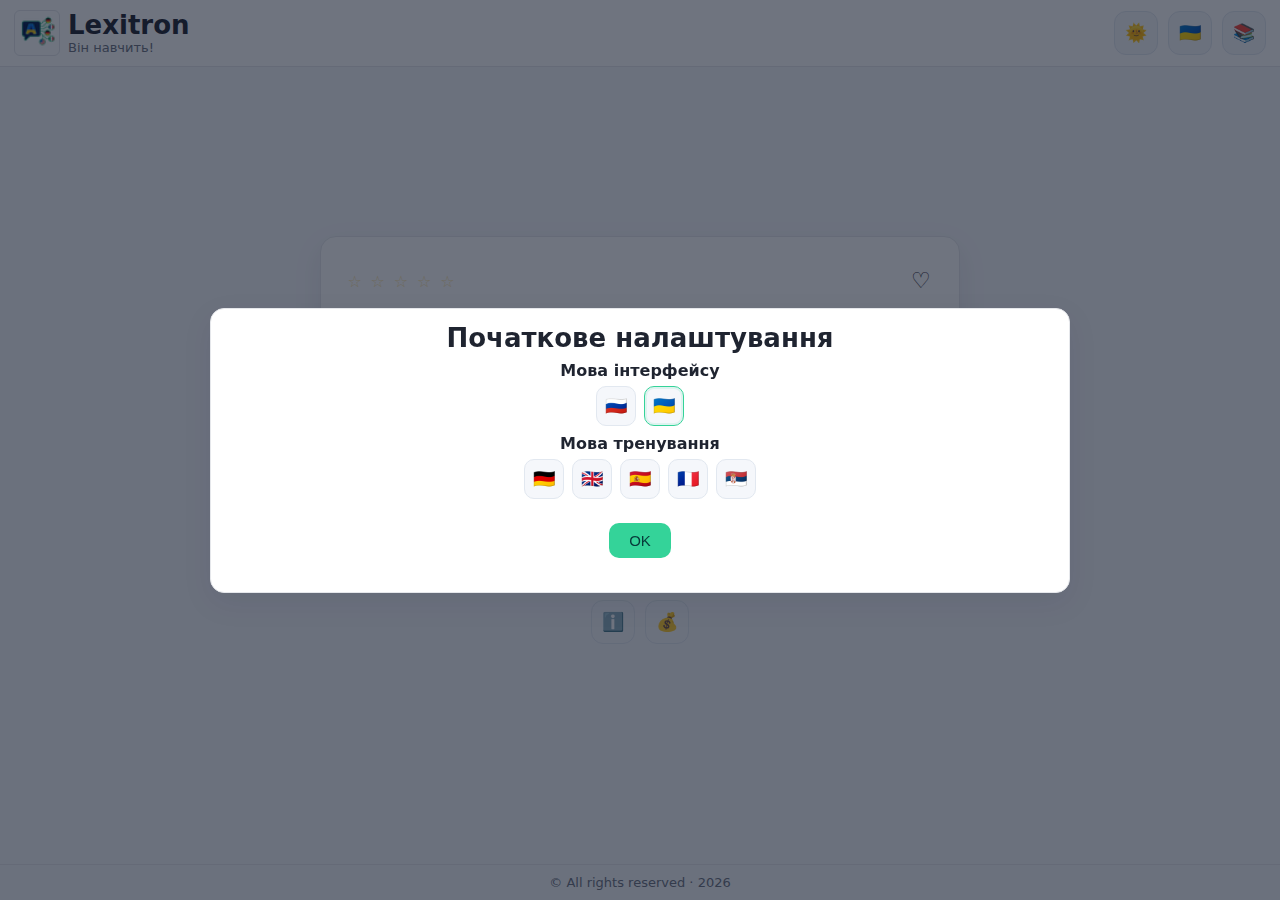
<file: index.html>
<!DOCTYPE html>
<!--
  =====================================================================
  index.html — Lexitron
  Version: 1.6.1
  Date: 2025-09-21

  Purpose:
    - Entry point for the Lexitron web app
    - Stable DOM ids expected by JS modules
    - Sections documented with clear comment dividers
  =====================================================================
-->

<html lang="uk">
<head>
  <meta http-equiv="Cache-Control" content="no-cache, no-store, must-revalidate">
  <meta http-equiv="Pragma" content="no-cache">
  <meta http-equiv="Expires" content="0">
  <meta charset="UTF-8">
  <meta name="viewport" content="width=device-width, initial-scale=1.0">
  <title>LEXITRON</title>

<link rel="apple-touch-icon" sizes="180x180" href="./apple-touch-icon-180x180.png?v=1.6.1">
<link rel="apple-touch-icon" sizes="152x152" href="./apple-touch-icon-152x152.png?v=1.6.1">
<link rel="apple-touch-icon" sizes="120x120" href="./apple-touch-icon-120x120.png?v=1.6.1">
<link rel="apple-touch-icon" sizes="76x76" href="./apple-touch-icon-76x76.png?v=1.6.1">
<link rel="icon" type="image/png" sizes="192x192" href="./android-chrome-192x192.png?v=1.6.1">
<link rel="icon" type="image/png" sizes="512x512" href="./favicon-512x512.png?v=1.6.1">
<link rel="icon" type="image/png" sizes="256x256" href="./favicon-256x256.png?v=1.6.1">
<link rel="icon" type="image/png" sizes="192x192" href="./favicon-192x192.png?v=1.6.1">
<link rel="icon" type="image/png" sizes="128x128" href="./favicon-128x128.png?v=1.6.1">
<link rel="icon" type="image/png" sizes="96x96" href="./favicon-96x96.png?v=1.6.1">
<link rel="icon" type="image/png" sizes="64x64" href="./favicon-64x64.png?v=1.6.1">
<link rel="icon" type="image/png" sizes="48x48" href="./favicon-48x48.png?v=1.6.1">
<link rel="icon" type="image/png" sizes="16x16" href="./favicon-16x16.png?v=1.6.1">
<link rel="icon" type="image/png" sizes="512x512" href="./logo_512.png?v=1.6.1">
<link rel="icon" type="image/png" sizes="128x128" href="./logo_128.png?v=1.6.1">
<link rel="icon" type="image/png" sizes="32x32" href="./logo_32.png?v=1.6.1">
<link rel="icon" type="image/png" sizes="32x32" href="./favicon-32x32.png?v=1.6.1">
<link rel="icon" href="./favicon.ico?v=1.6.1" type="image/x-icon"> 
<link rel="icon" sizes="512x512" href="./android-chrome-512x512.png?v=1.6.1">
<link rel="manifest" href="./site.webmanifest?v=1.6.1">

  <meta name="mobile-web-app-capable" content="yes">
  <meta name="apple-mobile-web-app-status-bar-style" content="black-translucent">
  <meta name="apple-mobile-web-app-title" content="LEXITRON">

<link rel="stylesheet" href="./style.css?v=1.6.3-1758932002">

  
  
  <!-- ============================ SOCIAL PREVIEW ============================ -->
  <meta property="og:type" content="website">
  <meta property="og:title" content="LEXITRON · учите слова легко">
  <meta property="og:description" content="Карточки, быстрые сессии, Избранное и статистика прогресса. Учите новые слова каждый день без рекламы и подписки.">
  <meta property="og:image" content="./og-image.png?v=1.6.1">
  <meta property="og:image:type" content="image/png">
  <meta property="og:image:width" content="1200">
  <meta property="og:image:height" content="630">

  <meta name="twitter:card" content="summary_large_image">
  <meta name="twitter:title" content="LEXITRON · учите слова легко">
  <meta name="twitter:description" content="Карточки, быстрые сессии, Избранное и статистика прогресса. Учите новые слова каждый день без рекламы и подписки.">
  <meta name="twitter:image" content="./og-image.png?v=1.6.1">

<style id="modal-inline-fix-1.6.3-1758932002">
/* Critical inline for iOS cache issues — v1.6.3-1758932002 */
.modal .modalHeader{display:flex!important;align-items:center!important;justify-content:space-between!important;padding:14px 16px!important;border-bottom:1px solid rgba(255,255,255,.08)!important}
.modal .modalHeader .modalTitle{margin:0!important;font-size:20px!important;font-weight:700!important;line-height:1.2!important}
.modal .iconBtn.small{width:32px!important;height:32px!important;display:inline-flex!important;align-items:center!important;justify-content:center!important;font-size:18px!important;border-radius:8px!important;background:transparent!important;border:1px solid rgba(255,255,255,.08)!important;opacity:.9!important}
#modal .modalBody{padding-bottom:20px!important}
#modal .dictList{padding-bottom:14px!important}
#modal .dictList > *:last-child{margin-bottom:8px!important}
</style>

</head>
<body>

<header>
    <div class="brand">
      <img class="logo-mark"
           src="./logo_32.png?v=1.6.1"
           srcset="./logo_64.png?v=1.6.1 2x, ./logo_128.png?v=1.6.1 4x, ./logo_256.png?v=1.6.1 8x"
           alt="LEXITRON" width="28" height="28"
           decoding="async" loading="eager"/>
      <div class="title-wrap">
        <h1 id="title">Lexitron <span class="ver" id="appVer"></span></h1>
        <div class="tagline" id="tagline">Він навчить!</div>
      </div>
    </div>
    <div class="controls">
      <button id="themeToggleBtn" class="iconBtn" title="Theme" aria-label="Theme">🌞</button>
      <button id="langToggleBtn"  class="iconBtn" title="Language" aria-label="Language">🇺🇦</button>
      <button id="dictsBtn"       class="iconBtn gear" title="Словники" aria-label="Словники">📚</button>
    </div>
  </header>

<div id="dictActiveTitle" class="dictActiveTitle" aria-live="polite"></div>
  <div id="setsBar" class="setsBar" aria-label="Sets"></div>
  <div id="setStats" class="setStats statsBar" aria-live="polite"></div>

<main>
    <section class="card">
      <div class="topRow">
        <div class="stars" id="stars"></div>
        <button id="favBtn" class="heart" title="Обране" aria-label="Додати в обране">♡</button>
      </div>

      <div class="word" id="wordText">—</div>
      <div class="hint" id="hintText">—</div>

      <div class="options" id="optionsRow"></div>

      <div class="statsBar" id="statsBar">
        Всього слів: 0 / Вивчено: 0 / Помилок: 0
      </div>
    </section>
  
    <div class="extraActions" aria-label="Extra actions">
      <button id="btnInfo" class="iconBtn" title="Інструкція" aria-label="Інструкція">ℹ️</button>

      
      <a id="btnDonate"
         class="iconBtn"
         title="Donate"
         aria-label="Donate"
         href="https://www.paypal.com/donate/?hosted_button_id=RE266F9LTU7F2"
         target="_blank"
         rel="noopener">
         💰
      </a>
      
    </div>

    <!-- Info modal with footer OK in same style as Dicts modal -->
    <div id="infoModal" class="modal hidden" role="dialog" aria-modal="true" aria-labelledby="infoTitle">
      <div class="modalFrame">
        <div class="modalHeader">
          <div class="modalTitle" id="infoTitle">Info</div>
          <button class="iconBtn small" id="infoClose" aria-label="Close">✖️</button>
        </div>
        <div class="modalBody">
          <div id="infoContent" class="infoContent"></div>
        </div>
        <div class="modalActions" style="text-align:center">
          <button id="infoOk" class="primary">OK</button>
        </div>
      </div>
    </div>
  
  <div id="motivation" class="motivation"></div>
</main>

<footer>
    <div class="copyright">© All rights reserved · <span id="copyYear"></span></div>
  </footer>

  <!-- Dicts modal -->
  <div id="modal" class="modal hidden" role="dialog" aria-modal="true" aria-labelledby="modalTitle">
  <div class="backdrop" id="backdrop"></div>
  <div class="dialog">
    <!-- Шапка -->
    <div class="modalHeader">
      <h2 class="modalTitle" id="modalTitle">Словари</h2>
      <button id="modalClose" class="iconBtn small" aria-label="Close">✖️</button>
    </div>

    <!-- Тело -->
    <div class="modalBody">
      <div id="langFlags" class="flagsRow" style="display:flex;gap:8px;align-items:center;justify-content:center;margin:8px 6px 10px;"></div>
      <div class="field">
        <div class="dictList" id="dictList"></div>
      </div>
    </div>

    <!-- Футер -->
    <div class="modalActions" style="text-align:center">
      <button id="okBtn" class="primary">OK</button>
    </div>
  </div>
</div>

<script src="i18n.js?v=1.6.1"></script>
<script src="./i18n.startBtn.patch.js?v=1.6.2"></script>
<script src="dicts.js?v=1.6.3-1758932002"></script>

  
  <script src="deck.de.js?v=1.6.1"></script>
  <script src="deck.sr.js?v=1.6.1"></script>
  <script src="deck.en.js?v=1.6.1"></script>
  <script src="deck.fr.js?v=1.6.1"></script>
  <script src="deck.es.js?v=1.6.1"></script>

<script src="app.core.js?v=1.6.1"></script>
<script src="app.decks.js?v=1.6.1"></script>
<script src="theme.js?v=1.6.1"></script>
<script src="app.trainer.js?v=1.6.1"></script>
<script src="app.mistakes.js?v=1.6.1"></script>
<script src="app.favorites.js?v=1.6.1"></script>
<script src="app.ui.view.js?v=1.6.3-1758932002"></script>
<script src="ui.options.safe.js?v=1.6.1"></script>
<script src="app.addon.sets.js?v=1.6.1"></script>
<script src="app.addon.penalties.js?v=1.6.1"></script>
<script src="ui.setup.modal.js?v=1.6.3-1758932002"></script>
<script src="lang-flag.fix.js?v=1.6.1"></script>
<script src="startup.manager.js?v=1.6.1"></script>
<script src="app.addon.startup.js?v=1.6.1"></script>
<!-- Medium + Half-Star pack v1.6.1 -->
<script src="trainer.medium.patch.js?v=1.6.1"></script>
<script src="mistakes.thresholds.patch.js?v=1.6.1"></script>
<script src="stars.half.visual.patch.js?v=1.6.1"></script>

<script src="ui.bus.js?v=1.6.1"></script>
<script src="ui.state.js?v=1.6.1"></script>
<script src="ui.sets.js?v=1.6.1"></script>
<script src="ui.progress.scope.js?v=1.6.1"></script>
<script src="ui.stats.core.js?v=1.6.1"></script>
<script src="ui.lifecycle.js?v=1.6.1"></script>
<script src="ui.sets.done.js?v=1.6.1"></script>
<script src="ui.fix.js?v=1.6.1"></script>


  <!-- --------------------------  К О Н Е Ц  --------------------------- -->
</body>
</html>
</file>
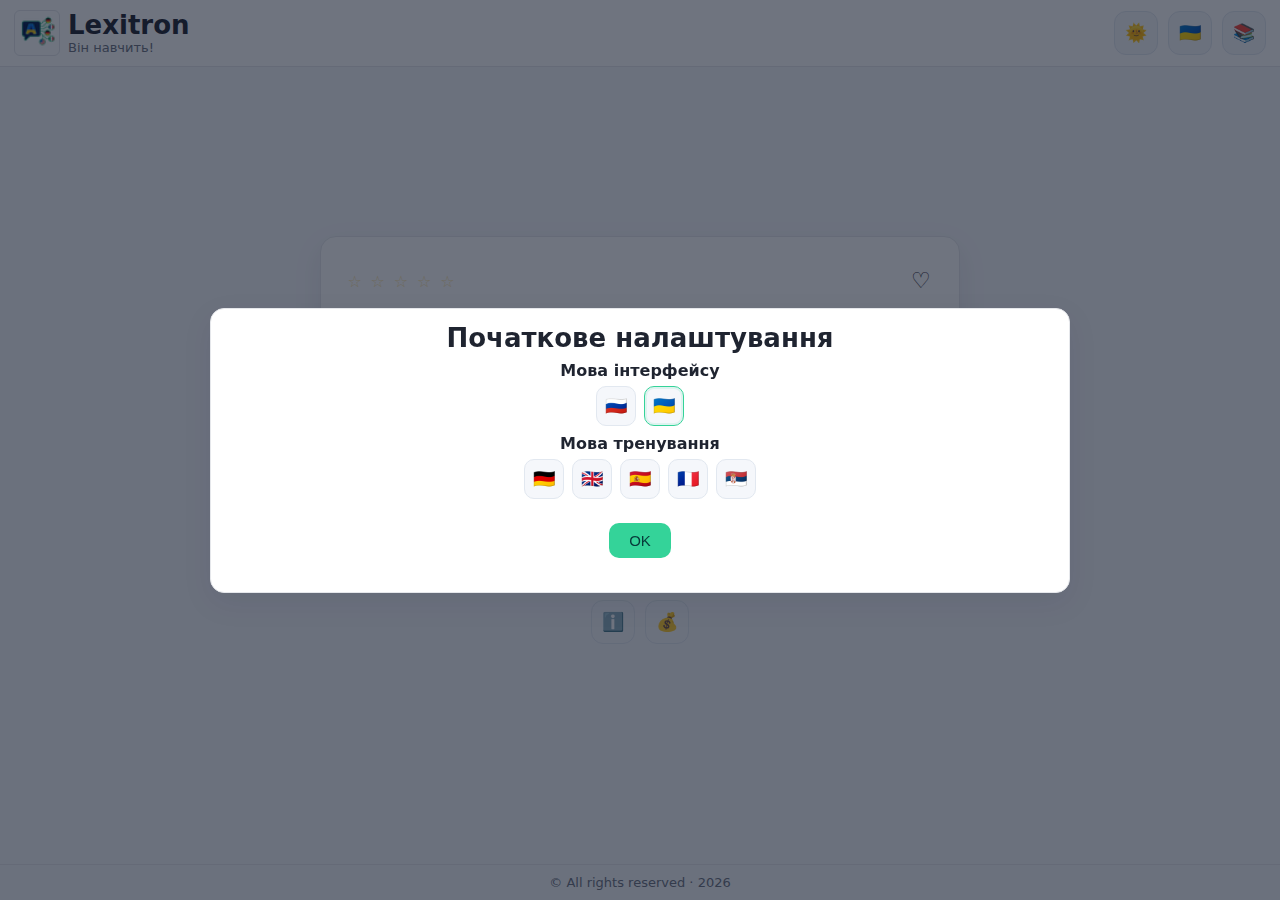
<file: _index.html>
<!DOCTYPE html>
<!--
  =====================================================================
  index.html — Lexitron
  Version: 1.6.1
  Date: 2025-09-21

  Purpose:
    - Entry point for the Lexitron web app
    - Stable DOM ids expected by JS modules
    - Sections documented with clear comment dividers
  =====================================================================
-->

<html lang="uk">
<head>
  <meta charset="UTF-8">
  <meta name="viewport" content="width=device-width, initial-scale=1.0">
  <title>LEXITRON</title>

<link rel="apple-touch-icon" sizes="180x180" href="./apple-touch-icon-180x180.png?v=1.6.1">
  <link rel="apple-touch-icon" sizes="152x152" href="./apple-touch-icon-152x152.png?v=1.6.1">
  <link rel="apple-touch-icon" sizes="120x120" href="./apple-touch-icon-120x120.png?v=1.6.1">
  <link rel="apple-touch-icon" sizes="76x76" href="./apple-touch-icon-76x76.png?v=1.6.1">

                  <link rel="icon" type="image/png" sizes="192x192" href="./android-chrome-192x192.png?v=1.6.1">
<link rel="icon" type="image/png" sizes="512x512" href="./favicon-512x512.png?v=1.6.1">
<link rel="icon" type="image/png" sizes="256x256" href="./favicon-256x256.png?v=1.6.1">
<link rel="icon" type="image/png" sizes="192x192" href="./favicon-192x192.png?v=1.6.1">
<link rel="icon" type="image/png" sizes="128x128" href="./favicon-128x128.png?v=1.6.1">
<link rel="icon" type="image/png" sizes="96x96" href="./favicon-96x96.png?v=1.6.1">
<link rel="icon" type="image/png" sizes="64x64" href="./favicon-64x64.png?v=1.6.1">
<link rel="icon" type="image/png" sizes="48x48" href="./favicon-48x48.png?v=1.6.1">
<link rel="icon" type="image/png" sizes="16x16" href="./favicon-16x16.png?v=1.6.1">
<link rel="icon" type="image/png" sizes="512x512" href="./logo_512.png?v=1.6.1">
<link rel="icon" type="image/png" sizes="128x128" href="./logo_128.png?v=1.6.1">
<link rel="icon" type="image/png" sizes="32x32" href="./logo_32.png?v=1.6.1">
<link rel="icon" type="image/png" sizes="32x32" href="./favicon-32x32.png?v=1.6.1">
<link rel="icon" href="./favicon.ico?v=1.6.1" type="image/x-icon"> 
<link rel="icon" sizes="512x512" href="./android-chrome-512x512.png?v=1.6.1">
<link rel="manifest" href="./site.webmanifest?v=1.6.1">

  <meta name="mobile-web-app-capable" content="yes">
  <meta name="apple-mobile-web-app-status-bar-style" content="black-translucent">
  <meta name="apple-mobile-web-app-title" content="LEXITRON">

<link rel="stylesheet" href="./style.css?v=1.6.1">

  
  
  <!-- ============================ SOCIAL PREVIEW ============================ -->
  <meta property="og:type" content="website">
  <meta property="og:title" content="LEXITRON · учите слова легко">
  <meta property="og:description" content="Карточки, быстрые сессии, Избранное и статистика прогресса. Учите новые слова каждый день без рекламы и подписки.">
  <meta property="og:image" content="./og-image.png?v=1.6.1">
  <meta property="og:image:type" content="image/png">
  <meta property="og:image:width" content="1200">
  <meta property="og:image:height" content="630">

  <meta name="twitter:card" content="summary_large_image">
  <meta name="twitter:title" content="LEXITRON · учите слова легко">
  <meta name="twitter:description" content="Карточки, быстрые сессии, Избранное и статистика прогресса. Учите новые слова каждый день без рекламы и подписки.">
  <meta name="twitter:image" content="./og-image.png?v=1.6.1">
</head>
<body>

<header>
    <div class="brand">
      <img class="logo-mark"
           src="./logo_32.png?v=1.6.1"
           srcset="./logo_64.png?v=1.6.1 2x, ./logo_128.png?v=1.6.1 4x, ./logo_256.png?v=1.6.1 8x"
           alt="LEXITRON" width="28" height="28"
           decoding="async" loading="eager"/>
      <div class="title-wrap">
        <h1 id="title">Lexitron <span class="ver" id="appVer"></span></h1>
        <div class="tagline" id="tagline">Він навчить!</div>
      </div>
    </div>
    <div class="controls">
      <button id="themeToggleBtn" class="iconBtn" title="Theme" aria-label="Theme">🌞</button>
      <button id="langToggleBtn"  class="iconBtn" title="Language" aria-label="Language">🇺🇦</button>
      <button id="dictsBtn"       class="iconBtn gear" title="Словники" aria-label="Словники">📚</button>
    </div>
  </header>

<div id="dictActiveTitle" class="dictActiveTitle" aria-live="polite"></div>
  <div id="setsBar" class="setsBar" aria-label="Sets"></div>
  <div id="setStats" class="setStats statsBar" aria-live="polite"></div>

<main>
    <section class="card">
      <div class="topRow">
        <div class="stars" id="stars"></div>
        <button id="favBtn" class="heart" title="Обране" aria-label="Додати в обране">♡</button>
      </div>

      <div class="word" id="wordText">—</div>
      <div class="hint" id="hintText">—</div>

      <div class="options" id="optionsRow"></div>

      <div class="statsBar" id="statsBar">
        Всього слів: 0 / Вивчено: 0 / Помилок: 0
      </div>
    </section>
  
    <div class="extraActions" aria-label="Extra actions">
      <button id="btnInfo" class="iconBtn" title="Info" aria-label="Info">ℹ️</button>

      
      <a id="btnDonate"
         class="iconBtn"
         title="Donate"
         aria-label="Donate"
         href="https://www.paypal.com/donate/?hosted_button_id=RE266F9LTU7F2"
         target="_blank"
         rel="noopener">
         💰
      </a>
      
    </div>

<div id="infoModal" class="modal hidden" role="dialog" aria-modal="true" aria-labelledby="infoTitle">
      <div class="modalFrame">
        <div class="modalHeader">
          <div class="modalTitle" id="infoTitle">Info</div>
          <button class="iconBtn small" id="infoClose" aria-label="Close">✖️</button>
        </div>
        <div class="modalBody">
          <div id="infoContent" class="infoContent"></div>
        </div>
      </div>
    </div>
  
  <div id="motivation" class="motivation"></div>
</main>

<footer>
    <div class="copyright">© All rights reserved · <span id="copyYear"></span></div>
  </footer>

<div id="modal" class="modal hidden" role="dialog" aria-modal="true" aria-labelledby="modalTitle">
    <div class="backdrop" id="backdrop"></div>
    <div class="dialog">
      <h2 id="modalTitle">Словники</h2>
      <div id="langFlags" class="flagsRow" style="display:flex;gap:8px;align-items:center;justify-content:center;margin:8px 6px 10px;"></div>
      <div class="field">
        <div class="dictList" id="dictList"></div>
      </div>
      <div class="modalActions">
        <button id="okBtn" class="primary">OK</button>
      </div>
    </div>
  </div>

<script src="i18n.js?v=1.6.1"></script>
  <script src="dicts.js?v=1.6.1"></script>

  
  <script src="deck.de.js?v=1.6.1"></script>
  <script src="deck.sr.js?v=1.6.1"></script>
  <script src="deck.en.js?v=1.6.1"></script>
  <script src="deck.fr.js?v=1.6.1"></script>
  <script src="deck.es.js?v=1.6.1"></script>

<script src="app.core.js?v=1.6.1"></script>
<script src="app.decks.js?v=1.6.1"></script>
<script src="theme.js?v=1.6.1"></script>
<script src="app.trainer.js?v=1.6.1"></script>
<script src="app.mistakes.js?v=1.6.1"></script>
<script src="app.favorites.js?v=1.6.1"></script>
<script src="app.ui.view.js?v=1.6.1"></script>
<script src="ui.options.safe.js?v=1.6.1"></script>
<script src="app.addon.sets.js?v=1.6.1"></script>
<script src="app.addon.penalties.js?v=1.6.1"></script>
<script src="ui.setup.modal.js?v=1.6.1"></script>
<script src="lang-flag.fix.js?v=1.6.1"></script>
<script src="startup.manager.js?v=1.6.1"></script>
<script src="app.addon.startup.js?v=1.6.1"></script>
<!-- Medium + Half-Star pack v1.6.1 -->
<script src="trainer.medium.patch.js?v=1.6.1"></script>
<script src="mistakes.thresholds.patch.js?v=1.6.1"></script>
<script src="stars.half.visual.patch.js?v=1.6.1"></script>
</div>

<script src="ui.bus.js?v=1.6.1"></script>
<script src="ui.state.js?v=1.6.1"></script>
<script src="ui.sets.js?v=1.6.1"></script>
<script src="ui.progress.scope.js?v=1.6.1"></script>
<script src="ui.stats.core.js?v=1.6.1"></script>
<script src="ui.lifecycle.js?v=1.6.1"></script>
<script src="ui.sets.done.js?v=1.6.1"></script>
<script src="ui.fix.js?v=1.6.1"></script>


  <!-- --------------------------  К О Н Е Ц  --------------------------- -->
</body>
</html>
</file>
<file: style.css>
/*!
 * style.css — Lexitron styles
 * Version: 1.5.0
 * Date: 2025-09-22
 *
 * Purpose:
 *  - Core layout and theme variables
 *  - Header, sets bar, card, options, modals, footer
 *  - Responsive tweaks
 *
 * NOTE: Section dividers were inserted automatically at rule boundaries only.
 *       No CSS declarations were modified.
 */
/* ─────────────────────────────────────────────────────────────────────────── */
/* Тема (переменные) */

/* ============================== THEME VARIABLES / ROOT =============================== */
:root{
  --bg:#f6f7fb; --card:#fff; --text:#1f2430; --muted:#6b7280;
  --green:#16a34a; --red:#dc2626; --border:#e5e7eb; --shadow:0 10px 30px rgba(16,24,40,.08);
  --mint:#34d399; --mint-strong:#10b981; --mint-weak:#d1fae5;
  --overlay:rgba(15,23,42,.6);
  /* Инструментальные токены */
  --tool-bg:#f5f7fb; --tool-border:#e2e8f0; --tool-fg:#0f172a;
  --idk-fg:#0f172a; --idk-border:#cbd5e1; --idk-bg:transparent;
  --focus-ring:#22c55e40;
}
/* Тёмная тема — у нас в проекте используется [data-theme="dark"] */
[data-theme="dark"]{
  --bg:#0b1020; --card:#0f172a; --text:#e5e7eb; --muted:#9ca3af;
  --green:#22c55e; --red:#ef4444; --border:#1f2937; --shadow:0 10px 30px rgba(0,0,0,.4);
  --mint:#34d399; --mint-strong:#10b981; --mint-weak:#0b3b2f;
  --overlay:rgba(2,6,23,.7);
  --tool-bg:#0f172a; --tool-border:#1f2937; --tool-fg:#e5e7eb;
  --idk-fg:#e5e7eb; --idk-border:#334155; --idk-bg:transparent;
  --focus-ring:#22c55e55;
}

/* База */
*{box-sizing:border-box}
html,body{height:100%}

/* ============================== BODY / GLOBAL =============================== */
body{
  margin:0; font-family:system-ui,-apple-system,Segoe UI,Roboto,Arial,sans-serif;
  background:var(--bg); color:var(--text);
  display:flex; flex-direction:column;
}

/* Header */

/* ============================== HEADER =============================== */
header{
  padding:10px 14px;
  display:flex; align-items:center; justify-content:space-between; gap:10px; flex-wrap:nowrap;
  background:var(--card); border-bottom:1px solid var(--border);
}
header .brand{ display:flex; align-items:center; gap:8px; }
.brand h1{font-size:26px;margin:0;font-weight:800}
.brand .tagline{font-size:13px;color:var(--muted)}
.ver{font-size:12px;color:var(--muted);margin-left:6px}

.iconBtn{
  width:44px;height:44px;padding:0;border-radius:12px;
  display:flex;align-items:center;justify-content:center;font-size:18px;line-height:1;
  border:1px solid var(--tool-border);background:var(--tool-bg);color:var(--tool-fg);
  cursor:pointer;transition:transform .12s ease, background .2s ease, border-color .2s ease, color .2s ease;
}
.iconBtn:hover{ filter:brightness(1.06); }
.iconBtn:active{ transform:scale(0.95); }
.iconBtn:focus-visible{ outline:none; box-shadow:0 0 0 2px var(--focus-ring); }

/* Лого */
header .logo-mark{
  width:46px;height:46px;border-radius:6px;background:var(--card);border:1px solid var(--border);
  padding:2px;object-fit:contain;pointer-events:none;
}
header .title-wrap{ display:flex; flex-direction:column; line-height:1.1; }
header .title-wrap h1{ margin:0; }
header .title-wrap .tagline{ margin-top:2px; }
header .controls{ position:relative; z-index:1; display:flex; gap:10px; align-items:center; }

/* Main Card */
main{flex:1;display:grid;place-items:center;padding:14px}

/* ============================== CARD / TRAINER CORE =============================== */
.card{
  width: 640px; max-width: 94vw;
  background:var(--card);
  border:1px solid var(--border);
  border-radius:16px;
  padding:24px;
  box-shadow:var(--shadow);
  text-align:center;
}

.topRow{
  display:flex; align-items:center; justify-content:space-between;
  min-height:40px; margin-bottom:4px;
}
.stars{display:flex; gap:6px; align-items:center}
.starIcon{font-size:22px;color:#cbd5e1}
.starIcon.filled{color:#fbbf24}

.heart{
  font-size:22px; background:none; border:none; cursor:pointer;
  transition:transform .2s ease; color:inherit; line-height:1;
  width:22px; height:22px; display:flex; align-items:center; justify-content:center;
}
.heart:active{transform:scale(0.9)}

/* ============================== WORD BLOCK =============================== */

.word{font-size:36px; font-weight:800; margin:6px 0 2px; line-height:1.15}
.hint{color:var(--muted); margin-bottom:12px; font-size:14px}

/* Sets bar — компактный, чувствительный к теме */

/* ============================== SETS BAR =============================== */
#setsBar{
  display:flex; flex-wrap:wrap; justify-content:center; align-items:center;
  gap:6px 8px; padding:6px 0 2px; margin:20px 0 6px;
}
#setsBar .setTile{
  min-width:36px; height:36px; padding:0 8px;
  border-radius:8px; border:1px solid var(--border);
  background:var(--card); color:var(--text);
  font-weight:700; font-size:13px; user-select:none; cursor:pointer;
  transition: transform .12s ease, background .12s ease, border-color .12s ease, color .12s ease;
}
#setsBar .setTile:hover{ transform: translateY(-1px); }
#setsBar .setTile:active{ transform:scale(0.97); }
#setsBar .setTile.active{ border-width:2px; border-color: var(--mint-strong); }
#setsBar .setTile.done{
  background: rgba(34,197,94,.18);
  border-color: rgba(34,197,94,.7);
  color: inherit;
}
@media (max-width:360px){
  #setsBar .setTile{ min-width:32px; height:32px; border-radius:7px; padding:0 6px; font-size:12px; }
}

/* Мотивация — между наборами и звёздами */
#motivationBox{
  text-align:center; font-size:15px; font-weight:700;
  margin:6px 0 10px; color: var(--text); opacity:.9; pointer-events:none;
}

/* Варианты и кнопки */

/* ============================== OPTIONS / ANSWERS =============================== */
.options{
  display:grid; grid-template-columns:1fr 1fr;
  gap:12px; justify-items:stretch; margin:14px 0 12px;
}
@media (max-width:420px){ .options{ grid-template-columns:1fr; } }

button{
  padding:0 14px; border-radius:14px; font-size:17px; cursor:pointer;
  transition:background .2s, transform .06s ease, filter .2s;
}

/* ============================== OPTION BUTTON =============================== */
.optionBtn{
  height:52px; border:none; color:#073b3a; background:var(--mint); font-weight:600; outline:none;
}
.optionBtn:focus{ outline:none; box-shadow:none; }
.optionBtn:active{ transform:scale(0.98); }
.optionBtn.correct{ background:var(--green); color:#fff; }
.optionBtn.wrong{ background:var(--red); color:#fff; }

/* "Не знаю" — по центру и без мигания фокуса */
.idkWrapper{ grid-column:1 / -1; display:flex; justify-content:center; margin-top:6px; }
button.ghost{
  background:var(--idk-bg); border:1px solid var(--border); color:var(--idk-fg);
  margin-top:6px; height:42px; padding:0 16px;
  border-radius:12px; font-size:15px; font-weight:600;
  display:flex; align-items:center; justify-content:center; box-shadow:none; will-change: transform, filter;
}
button.ghost:hover{ filter:brightness(1.06); }
button.ghost:focus, button.ghost:focus-visible{ outline:none; box-shadow:0 0 0 3px var(--focus-ring); }
[data-theme="dark"] button.ghost{ background:#111827; color:var(--text); border:1px solid #374151; box-shadow:none; }

/* Статистика */

/* ============================== BOTTOM STATS =============================== */
.statsBar{
  margin-top:8px; font-size:12px; color:var(--muted);
  border:1px solid var(--border); border-radius:10px; padding:6px 10px;
  display:inline-block; background:var(--card);
}

/* Модалка словарей */
.modal.hidden{display:none}

/* ============================== MODAL · GENERIC =============================== */
.modal{position:fixed; inset:0; display:grid; place-items:center; z-index:50}

/* ============================== MODAL · BACKDROP =============================== */
.backdrop{position:absolute; inset:0; background:var(--overlay)}

/* ============================== MODAL · DIALOG FRAME =============================== */
.dialog{
  position:relative; z-index:10; background:var(--card); border:1px solid var(--border); border-radius:14px;
  padding:14px; box-shadow:var(--shadow);
  width:min(860px,94vw); max-height:90vh; overflow:auto;
}
.dialog h2{ text-align:center; margin:0 0 8px; font-size:26px; }

/* Сетка списка словарей с фиксированной зоной действий */

/* ============================== DICT LIST =============================== */
.dictList{ display:flex; flex-direction:column; gap:6px; margin-top:6px; max-height:200px; overflow-y:auto; }
.dictRow{
  display:grid; grid-template-columns:22px 1fr 110px;
  align-items:center; gap:8px; padding:8px 10px;
  border:1px solid var(--border); border-radius:12px; background:var(--card);
}
.dictRow.active{ border-color:var(--mint); background:var(--mint-weak); box-shadow:0 0 0 2px rgba(52,211,153,.12) inset; }
.dictFlag{ font-size:16px; width:22px; text-align:center; }
.dictName{
  font-weight:600; font-size:15px;
  overflow:hidden; text-overflow:ellipsis; white-space:nowrap; text-align:left; cursor:pointer;
}
.dictActions{ display:flex; gap:6px; justify-content:flex-end; }
.iconOnly{
  width:30px; height:30px; border:1px solid var(--border); border-radius:10px; background:var(--card); cursor:pointer;
  display:flex; align-items:center; justify-content:center; font-size:15px; transition: filter .2s ease, transform .08s ease;
}
.iconOnly:hover{ filter:brightness(1.06); }
.iconOnly:active{ transform:scale(0.96); }

/* Кнопка OK в модалке */
.modalActions{ display:flex; justify-content:center; margin-top:10px; }
.modalActions .primary{
  padding:9px 20px; font-size:15px; border-radius:10px;
  background:var(--mint); border:none; color:#073b3a;
}
.modalActions .primary:hover{ background:var(--mint-strong); color:#fff; }

/* Footer */

/* ============================== FOOTER =============================== */
footer{
  padding:10px 14px; color:var(--muted);
  border-top:1px solid var(--border);
  font-size:13px; text-align:center;
}
.copyright{ color:var(--muted); }

/* Small screens */
@media (max-width:600px){
  .brand h1{font-size:22px}
  .card{ padding:20px }
  .word{font-size:30px}
  .optionBtn{font-size:15px; height:50px}
}
/* конец! */


/* Disabled state for 'Мои ошибки' row (<4 words) */
.dictRow.disabled{
  opacity: .55;
  cursor: not-allowed;
}
.dictRow.disabled .dictName{ color: var(--muted); }
.dictRow.disabled .iconOnly{ pointer-events:none; opacity:.5; }


/* Fade-in for motivation text */
#motivationBox{
  transition: opacity .14s ease;
}
.motivation-fade{
  animation: motFade .14s ease;
}
@keyframes motFade{
  from{ opacity: 0; }
  to{ opacity: 1; }
}


/* calm motivation line overrides */
#motivationBox{
  text-align:center;
  font-size:13px;
  font-weight:500;
  opacity:.65;
  margin:4px 0 8px;
  pointer-events:none;
}
.motivation-fade{ animation:none !important; }



/* Language flags row (updated to match iconBtn style) */
.langFlags{
  display:flex; gap:8px; justify-content:center; align-items:center;
  margin: 6px 0 8px;
  flex-wrap: wrap;
}
.langFlags .flagBtn,
#langFlags .flagBtn{
  width:40px; height:40px; border-radius:10px;
  border:1px solid var(--tool-border); background:var(--tool-bg); color:var(--tool-fg);
  display:flex; align-items:center; justify-content:center;
  cursor:pointer; user-select:none; font-size:18px; line-height:1;
  transition:transform .12s ease, background .2s ease, border-color .2s ease, color .2s ease;
}
:root[data-theme="dark"] .langFlags .flagBtn,
:root[data-theme="dark"] #langFlags .flagBtn{ background:var(--tool-bg); }
.langFlags .flagBtn:hover,
#langFlags .flagBtn:hover{ filter: brightness(1.06); }
.langFlags .flagBtn:active,
#langFlags .flagBtn:active{ transform: scale(0.95); }
.langFlags .flagBtn:focus-visible,
#langFlags .flagBtn:focus-visible{ outline:none; box-shadow:0 0 0 2px var(--focus-ring); }
.langFlags .flagBtn.active,
#langFlags .flagBtn.active{ border-color: var(--mint); box-shadow:0 0 0 2px rgba(52,211,153,.12) inset; }



.langFlags{
  display:flex; gap:8px; justify-content:center; align-items:center;
  margin: 6px 0 8px;
  flex-wrap: wrap;
}
.langFlags .flagBtn{
  width:32px; height:32px; border-radius:10px;
  border:1px solid var(--border); background:var(--card); color:inherit;
  display:flex; align-items:center; justify-content:center;
  cursor:pointer; user-select:none; font-size:18px;
}
:root[data-theme="dark"] .langFlags .flagBtn{ background:var(--card); }
.langFlags .flagBtn.active{ border-color: var(--mint); box-shadow:0 0 0 2px rgba(52,211,153,.12) inset; }
.langFlags .flagBtn:hover{ filter: brightness(1.06); }


/* Active dictionary title above sets */
.dictActiveTitle{
  text-align:center;
  font-weight:700;
  font-size:16px;
  margin:6px 0 4px;
  color:var(--text);
}
/* Верхняя статистика без белой рамки */

/* ============================== SET STATS BAR =============================== */
#setStats {
  text-align: center;
  background: transparent !important;
  border: none !important;
  box-shadow: none !important;
}


/* Extra actions (info + donate) */
.extraActions{
  margin: 16px auto 10px;
  display:flex; align-items:center; justify-content:center; gap:10px; flex-wrap:wrap;
}
.extraActions .iconBtn{ width:44px; height:44px; border-radius:12px; }

/* Simple modal using existing theme tokens */
#infoModal.modal{ display:flex; align-items:center; justify-content:center; }
#infoModal.hidden{ display:none; }
#infoModal .modalFrame{
  width:min(680px, 92vw); background:var(--card); color:var(--text);
  border-radius:16px; box-shadow: 0 10px 30px rgba(0,0,0,.15); border:1px solid var(--border);
}
#infoModal .modalHeader{ display:flex; align-items:center; justify-content:space-between; padding:12px 14px; border-bottom:1px solid var(--border) }
#infoModal .modalTitle{ font-weight:700; font-size:16px; }
#infoModal .modalBody{ padding:14px; font-size:14px; line-height:1.5; color: var(--text); }
#infoModal .iconBtn.small{ width:36px; height:36px; border-radius:10px; }
.infoContent p{ margin: 0 0 8px; }
.infoContent ul{ margin: 6px 0 0 18px; }



/* Flag before dictionary title */
.dictActiveTitle .dictFlag{
  display:inline-block;
  margin-right:6px;
  line-height:1;
  vertical-align:-1px;
  font-size:18px;
}

/* Активный флаг — базово (светлая тема) */
.langFlags .flagBtn.active {
  background: rgba(16, 185, 129, .16);   /* мягкая зелёная заливка */
  border-color: #10b981;                 /* тот же акцент */
  box-shadow: inset 0 0 0 2px rgba(16,185,129,.28);
  color: var(--tool-fg);
  font-weight: 700;
  transition: background .15s ease, box-shadow .15s ease, border-color .15s ease;
}

/* Активный флаг — тёмная тема (немного плотнее, чтобы не «проваливался») */
[data-theme="dark"] .langFlags .flagBtn.active,
.theme-dark .langFlags .flagBtn.active,
.dark .langFlags .flagBtn.active {
  background: rgba(16, 185, 129, .28);
  border-color: #10b981;
  box-shadow: inset 0 0 0 2px rgba(16,185,129,.4);
}

/* Небольшой апгрейд для изображения флага внутри активного чипа */
.langFlags .flagBtn.active img {
  filter: saturate(1.05) contrast(1.05);
}

/* VISUAL FIX v2: remove underline from donate and footer links */
a#donate, .donate, .donate a, .donate-btn, .donate-btn a, .icon-donate,
.footer a, .bottom, .bottom a, .footer .btn, .footer .btn a, .bottom .btn, .bottom .btn a {
  text-decoration: none !important;
  -webkit-text-decoration: none !important;
}

/* CLEAN FIX: remove underline from donate icon by id */
#btnDonate, #btnDonate:link, #btnDonate:visited, #btnDonate:hover, #btnDonate:active, #btnDonate:focus {
  text-decoration: none !important;
  -webkit-text-decoration: none !important;
}
/* ── v1.6.2 · Modals cleanup: equal spacing + light dividers ─────────── */

/* 0) Общая линия в шапках модалок (Инфо, Словари, Мастер) */
#infoModal .modal__header,
#modal .modalHeader,
#setupModal .modalHeader{
  border-bottom: 1px solid var(--border) !important;
}

/* 1) Футеры (кнопка OK) — единый «воздух» */
#infoModal .modal__footer,
#modal .modalActions,
#setupModal .modalActions{
  padding: 14px 16px 20px !important;
}

/* Инструкция: базовый нижний паддинг контейнера как у .dialog (14px) */
#infoModal .modalFrame{
  padding-bottom: 14px !important;
}

/* Футер «Инструкции» — тот же воздух, что и в Словарях/Мастере */
#infoModal .modalActions{
  display: flex;
  justify-content: center;
  padding: 14px 16px 20px !important; /* одинаково с #modal/#setupModal */
}

/* 3) Модалка «Словари» — разделитель под флажками и отступы
      (работает и в светлой теме) */
#modal .flagsRow,
#modal #langFlags{
  padding: 8px 12px 12px !important;
  margin: 8px 0 8px !important;
  border-bottom: 1px solid var(--border) !important;
}

/* 4) Окно прокрутки списка словарей: высота + «пиксели» сверху/снизу */
#modal .dictList{
  max-height: 216px !important;   /* 3 строки без среза на большинстве экранов */
  margin-top: 8px !important;     /* от линии (см. п.3) до списка */
  padding-top: 4px !important;    /* чтобы первая строка не прилипала к линии */
  padding-bottom: 12px !important;/* хвост перед футером (равно «3» со скрина) */
  overflow-y: auto;
}
#modal .dictList > *:last-child{
  margin-bottom: 4px !important;  /* нижняя кромка не прячется */
}

/* 5) Главный экран: выровнять 1↔2 (см. твои метки на скрине) */
.dictActiveTitle{
  margin-top: 14px !important;    /* как отступ «2» под верхней статистикой */
  margin-bottom: 8px !important;
}
#setStats{
  margin-top: 8px !important;
  margin-bottom: 14px !important;
}

/* 6) Мастер первой настройки: линия в шапке уже есть (см. п.0),
      центрируем подписи к группам флажков */
#setupModal .field label,
#setupModal .field .label,
#setupModal .field span.label{
  display:block;
  text-align:center;
  font-weight:600;
  margin:8px 0 6px;
}

/* 7) Чуть больше кликабельности крестиков в шапках модалок */
#infoModal .modal__header .modal__close,
#modal .modalHeader .iconBtn.small,
#setupModal .modalHeader .iconBtn.small{
  width:30px; height:30px; border-radius:8px;
}

/* 8) Узкие экраны: чуть выше окно списка, чтобы не резало низ */
@media (max-width: 420px){
  #modal .dictList{ max-height: 224px !important; }
}
/* v1.6.2 — FORCE divider for Info modal (light & dark, beats overrides) */
#infoModal.modal .modal__dialog > .modal__header{
  background: var(--card) !important;
  border-bottom: 1px solid var(--border) !important;
  position: relative; /* для псевдоэлемента ниже */
}

/* дублирующий «страховочный» разделитель поверх любых сбросов бордера */
#infoModal.modal .modal__dialog > .modal__header::after{
  content: "";
  position: absolute;
  left: 0; right: 0; bottom: 0;
  height: 1px;
  background: var(--border);
  pointer-events: none;
}
/* ── v1.6.2 · final overrides: visible dividers (light) + equal spacing ── */

/* 1) Чёткая линия в шапке Инструкции (поверх любых прежних правил) */
#infoModal .modalHeader{
  border-bottom: 1px solid var(--border) !important;
}

/* 2) «Словари»: разделитель под флажками должен быть виден и в светлой теме */
#modal .flagsRow,
#modal #langFlags{
  border-bottom: 1px solid var(--border) !important;
  padding: 8px 12px 12px !important;
  margin: 8px 0 8px !important;
}

/* 3) Окно списка словарей: одинаковый «хвост» сверху/снизу, без срезов */
#modal .dictList{
  margin-top: 8px !important;     /* от линии до списка — как сверху/снизу */
  padding-top: 4px !important;
  padding-bottom: 8px !important;
}

/* 4) Выровнять 1 ↔ 2 на главном экране (как на твоей схеме) */
.dictActiveTitle{
  margin-top: 14px !important;    /* расстояние от шапки до названия словаря */
  margin-bottom: 8px !important;
}
#setStats{
  margin-top: 8px !important;
  margin-bottom: 14px !important; /* расстояние от нижней статистики до карточки */
}

/* 5) Мастер: линия в шапке и центр лейблов (на случай, если где-то сбрасывается) */
#setupModal .modalHeader{
  border-bottom: 1px solid var(--border) !important;
}
#setupModal .field .label{
  display:block; text-align:center; font-weight:600;
  margin:8px 0 6px;
}
/* v1.6.2 — FINAL fix: равный отступ снизу в Инструкции */
#infoModal.modal .modal__dialog > .modal__footer{
  display: flex;
  justify-content: center;
  padding: 14px 16px 20px !important; /* воздух под кнопкой OK */
  border-top: 1px solid var(--border); /* лёгкий разделитель с телом */
}

/* (страховка) тело инфо-модалки не «съедает» нижний отступ */
#infoModal.modal .modal__dialog > .modal__body{
  padding-bottom: 4px !important;
}
</file>
